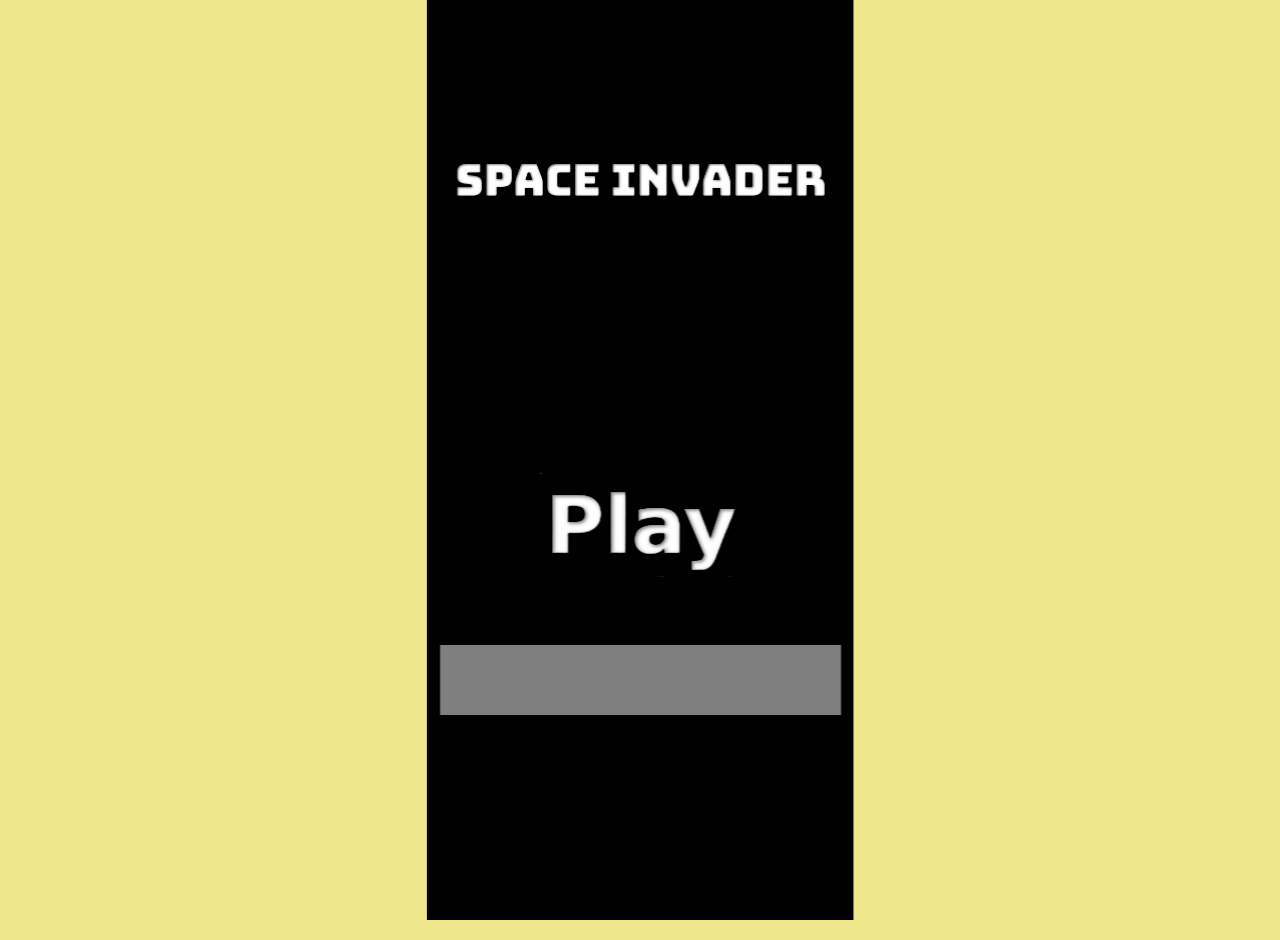
<file: index.html>
<html>
<head>
    <script src="p5.js"></script>
    <script src="p5.dom.min.js"></script>
    <script src="p5.sound.min.js"></script>
    <script src="p5.play.js"></script>

    <link rel="stylesheet" type="text/css" href="style.css">
    <meta charset="utf-8">

  </head>
  <body>
      <script src="js/sketch.js"></script>
  

</body>
</html>
</file>
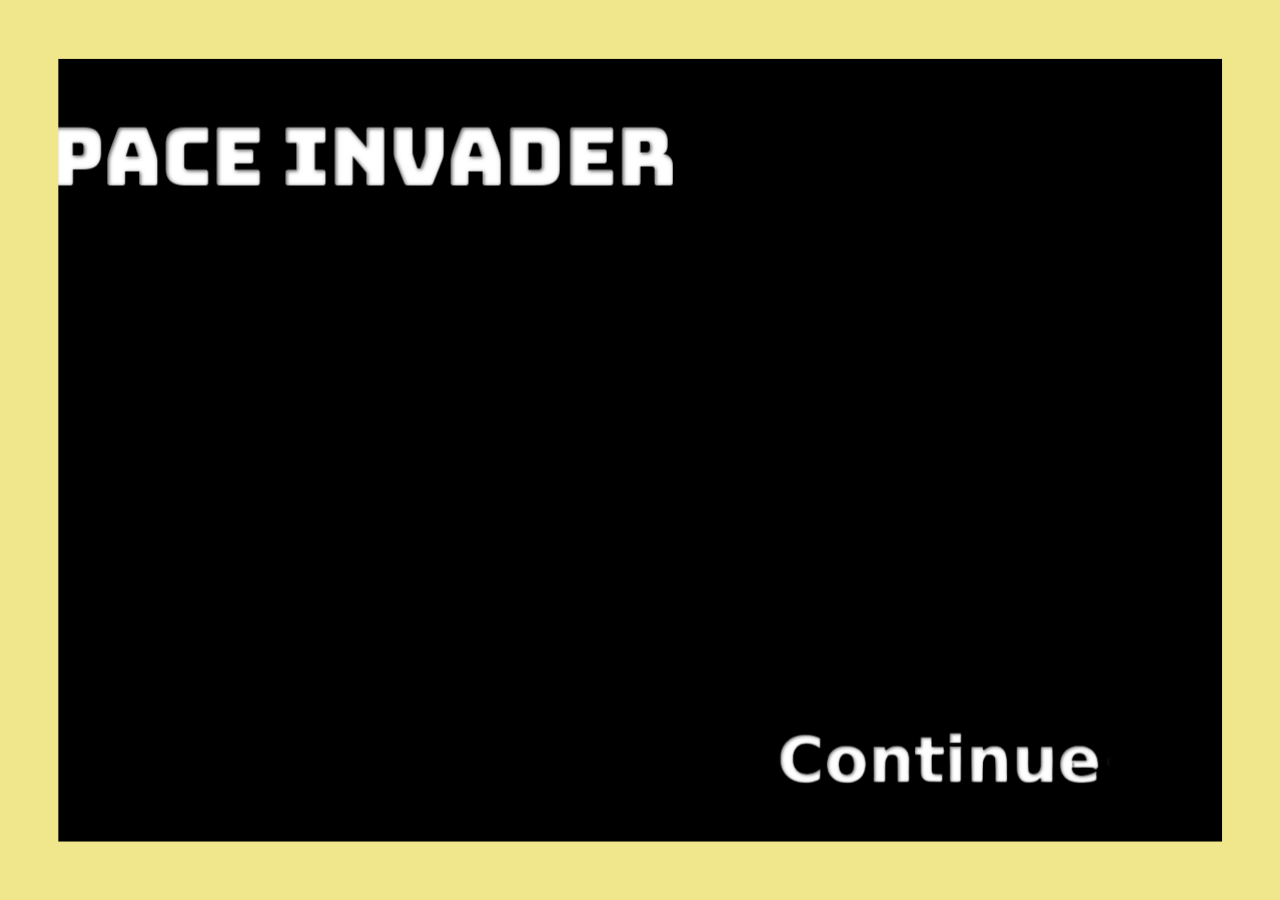
<file: story.html>
<html>

<head>
<meta charset="utf-8">

<link rel="stylesheet" type="text/css" href="style.css">

<script src="p5.js"></script>
<script src="p5.dom.min.js"></script>
<script src="p5.sound.min.js"></script>
<script src="p5.play.js"></script>
<script src="js/story.js"></script>

</head>
<body>




</body>

</html>
</file>
<file: style.css>
html, body {
  margin: 0;
  padding: 0;
  background-color: khaki;
}
canvas {
  display: block;
  position: absolute;
  left: 50%;
  top: 50%;
  transform: translate(-50%, -50%);
  width: 50%;
  height: 50%;
  padding: 20px;
  

}
</file>
